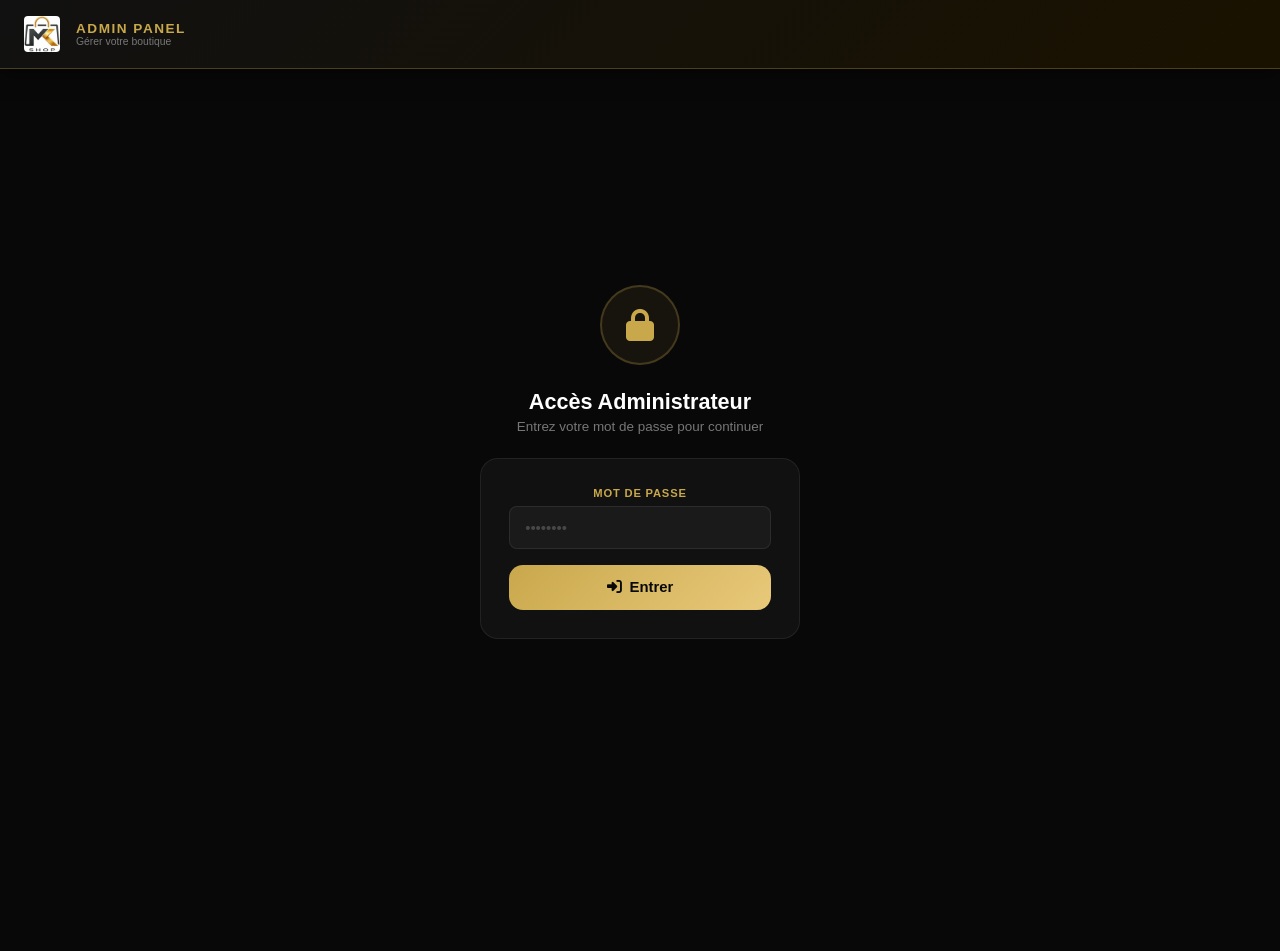
<file: admin.html>
<!DOCTYPE html>
<html lang="fr">
<head>
<meta charset="UTF-8"/>
<meta name="viewport" content="width=device-width,initial-scale=1.0"/>
<meta http-equiv="Cache-Control" content="no-cache,no-store,must-revalidate"/>
<meta http-equiv="Pragma" content="no-cache"/>
<meta http-equiv="Expires" content="0"/>
<title>MK Shop – Admin</title>
<link rel="icon" type="image/jpeg" href="logo.jpeg"/>
<link rel="stylesheet" href="https://cdn.jsdelivr.net/npm/@fortawesome/fontawesome-free@6.4.0/css/all.min.css"/>
<script>
/* Kill any service worker so admin is NEVER served from cache */
if ('serviceWorker' in navigator) {
  navigator.serviceWorker.getRegistrations().then(regs => regs.forEach(r => r.unregister()));
  caches.keys().then(keys => keys.forEach(k => caches.delete(k)));
}
</script>
<style>
*,*::before,*::after{box-sizing:border-box;margin:0;padding:0}
:root{
  --gold:#c9a84c;--gl:#e8c97a;
  --dk:#080808;--dk2:#111111;--dk3:#1a1a1a;--dk4:#222222;
  --w:#ffffff;--gr:#777777;
  --red:#e53935;--rdk:#b71c1c;
  --green:#25d366;
  --r:14px;--rs:8px;
}
body{font-family:-apple-system,BlinkMacSystemFont,'Inter',sans-serif;background:var(--dk);color:var(--w);min-height:100vh;padding-bottom:6rem}

/* ── Header ── */
.hdr{background:linear-gradient(135deg,var(--dk2),#1a1200);border-bottom:1px solid rgba(201,168,76,.3);padding:1rem 1.5rem;display:flex;align-items:center;gap:1rem;position:sticky;top:0;z-index:100;box-shadow:0 2px 20px rgba(0,0,0,.6)}
.hdr img{height:36px;width:auto;object-fit:contain;border-radius:4px}
.hdr-text h1{font-size:.85rem;font-weight:800;color:var(--gold);text-transform:uppercase;letter-spacing:1.5px}
.hdr-text p{font-size:.65rem;color:var(--gr)}
.hdr-logout{margin-left:auto;background:none;border:1px solid rgba(255,255,255,.12);color:var(--gr);border-radius:var(--rs);padding:.35rem .75rem;font-size:.72rem;cursor:pointer;display:none}
.hdr-logout:hover{color:var(--w);border-color:rgba(255,255,255,.3)}

/* ── Wrap ── */
.wrap{max-width:560px;margin:0 auto;padding:1.5rem 1rem}

/* ── Login ── */
.login-screen{display:flex;flex-direction:column;align-items:center;justify-content:center;min-height:82vh;gap:1.5rem;text-align:center}
.login-icon{width:80px;height:80px;border-radius:50%;background:rgba(201,168,76,.08);border:2px solid rgba(201,168,76,.25);display:flex;align-items:center;justify-content:center;font-size:2rem;color:var(--gold)}
.login-title{font-size:1.35rem;font-weight:800}
.login-sub{font-size:.84rem;color:var(--gr);margin-top:.25rem}
.login-card{background:var(--dk2);border:1px solid rgba(255,255,255,.07);border-radius:18px;padding:1.75rem;width:100%;max-width:320px}

/* ── Form elements ── */
.field{display:flex;flex-direction:column;gap:.4rem;margin-bottom:1rem}
label{font-size:.7rem;font-weight:700;color:var(--gold);text-transform:uppercase;letter-spacing:.8px}
label .opt{color:var(--gr);font-weight:400;text-transform:none;font-size:.68rem}
input,select,textarea{width:100%;background:var(--dk3);border:1.5px solid rgba(255,255,255,.08);border-radius:var(--rs);color:var(--w);font-size:.93rem;padding:.8rem .95rem;outline:none;transition:border-color .2s;-webkit-appearance:none;appearance:none}
input:focus,select:focus,textarea:focus{border-color:var(--gold)}
input::placeholder,textarea::placeholder{color:rgba(255,255,255,.2)}
select option{background:var(--dk3)}
textarea{resize:vertical;min-height:80px;line-height:1.55}

/* ── Buttons ── */
.btn{width:100%;padding:.88rem;border-radius:var(--r);font-size:.93rem;font-weight:700;border:none;cursor:pointer;display:flex;align-items:center;justify-content:center;gap:.5rem;transition:all .2s}
.btn:active{transform:scale(.98)}
.btn:disabled{opacity:.4;cursor:not-allowed}
.btn-gold{background:linear-gradient(135deg,var(--gold),var(--gl));color:var(--dk)}
.btn-gold:hover:not(:disabled){opacity:.88}
.btn-dark{background:var(--dk3);color:var(--w);border:1.5px solid rgba(255,255,255,.1)}
.btn-dark:hover:not(:disabled){background:var(--dk4)}
.btn-red{background:linear-gradient(135deg,var(--red),var(--rdk));color:#fff}
.btn-sm{padding:.4rem .8rem;font-size:.74rem;border-radius:var(--rs);width:auto}

/* ── Status / alerts ── */
.status{border-radius:var(--r);padding:.85rem 1rem;font-size:.86rem;font-weight:600;text-align:center;display:none;margin-bottom:1rem}
.status.error{background:rgba(229,57,53,.1);border:1.5px solid rgba(229,57,53,.3);color:#ff7070}
.status.success{background:rgba(37,211,102,.08);border:1.5px solid rgba(37,211,102,.25);color:#69f0ae}
.status.loading{background:rgba(201,168,76,.07);border:1.5px solid rgba(201,168,76,.22);color:var(--gl)}

/* ── Spinner ── */
.spin{display:inline-block;width:15px;height:15px;border:2.5px solid rgba(201,168,76,.3);border-top-color:var(--gold);border-radius:50%;animation:sp .7s linear infinite;flex-shrink:0}
@keyframes sp{to{transform:rotate(360deg)}}

/* ── Progress bar ── */
.prog-wrap{background:rgba(255,255,255,.06);border-radius:50px;height:4px;overflow:hidden;margin-bottom:1rem;display:none}
.prog-bar{height:100%;background:linear-gradient(90deg,#9a7b2f,var(--gold),var(--gl));border-radius:50px;width:0%;transition:width .35s}

/* ── Divider / label ── */
hr.div{border:none;border-top:1px solid rgba(255,255,255,.06);margin:1.4rem 0}
.sec-lbl{font-size:.64rem;font-weight:700;color:var(--gr);text-transform:uppercase;letter-spacing:1.8px;margin-bottom:.9rem}

/* ── Notice box ── */
.notice{background:rgba(201,168,76,.06);border:1px solid rgba(201,168,76,.18);border-radius:var(--r);padding:.9rem 1rem;font-size:.78rem;color:rgba(255,255,255,.55);line-height:1.65;margin-bottom:1.3rem}
.notice strong{color:var(--gold)}

/* ── Edit banner ── */
.edit-banner{background:rgba(201,168,76,.08);border:1.5px solid rgba(201,168,76,.35);border-radius:var(--r);padding:.75rem 1rem;display:none;align-items:center;gap:.7rem;margin-bottom:1rem;font-size:.83rem;color:var(--gl);font-weight:600}
.edit-banner button{margin-left:auto;background:none;border:1px solid rgba(201,168,76,.3);color:var(--gold);border-radius:var(--rs);padding:.28rem .65rem;font-size:.72rem;cursor:pointer}

/* ── Drop zone uploader ── */
.drop-zone{border:2px dashed rgba(201,168,76,.35);border-radius:var(--r);background:var(--dk3);padding:1.8rem 1rem;display:flex;flex-direction:column;align-items:center;justify-content:center;gap:.6rem;cursor:pointer;transition:border-color .2s,background .2s;text-align:center;position:relative}
.drop-zone:hover,.drop-zone.drag-over{border-color:var(--gold);background:rgba(201,168,76,.06)}
.drop-zone.drag-over{border-style:solid}
.drop-zone-icon{font-size:2rem;color:rgba(201,168,76,.45)}
.drop-zone-title{font-size:.88rem;font-weight:700;color:var(--w)}
.drop-zone-sub{font-size:.72rem;color:var(--gr);line-height:1.5}
.drop-zone-sub span{color:var(--gold);font-weight:600}
/* Thumbnail strip */
.thumb-strip{display:flex;gap:.5rem;flex-wrap:wrap;margin-top:.75rem}
.thumb-item{position:relative;width:72px;height:72px;border-radius:var(--rs);overflow:hidden;border:2px solid rgba(201,168,76,.4);flex-shrink:0}
.thumb-item img,.thumb-item video{width:100%;height:100%;object-fit:cover;display:block}
.thumb-item .thumb-badge{position:absolute;top:2px;left:3px;background:var(--gold);color:var(--dk);font-size:.5rem;font-weight:800;padding:1px 4px;border-radius:3px;line-height:1.4;text-transform:uppercase}
.thumb-item .thumb-remove{position:absolute;top:2px;right:2px;width:16px;height:16px;border-radius:50%;background:rgba(229,57,53,.9);border:none;color:#fff;font-size:.55rem;cursor:pointer;display:flex;align-items:center;justify-content:center;z-index:2}
.thumb-item .thumb-play{position:absolute;inset:0;display:flex;align-items:center;justify-content:center;pointer-events:none}
.thumb-item .thumb-play i{font-size:.7rem;color:#fff;background:rgba(0,0,0,.55);width:22px;height:22px;border-radius:50%;display:flex;align-items:center;justify-content:center}

/* ── Tabs ── */
.tabs{display:flex;gap:.4rem;margin-bottom:1.5rem;background:var(--dk2);border-radius:var(--r);padding:.35rem;overflow-x:auto;-webkit-overflow-scrolling:touch;scrollbar-width:none}
.tabs::-webkit-scrollbar{display:none}
.tab-btn{flex:1;min-width:max-content;padding:.62rem .7rem;border:none;border-radius:var(--rs);background:none;color:var(--gr);font-size:.78rem;font-weight:600;cursor:pointer;transition:all .2s;white-space:nowrap}
.tab-btn.active{background:var(--dk3);color:var(--w);box-shadow:0 2px 8px rgba(0,0,0,.4)}
.tab-btn.tab-premium{color:#a07830}
.tab-btn.tab-premium.active{color:var(--gold)}

/* ── Premium lock screen ── */
.premium-lock{display:flex;flex-direction:column;align-items:center;text-align:center;padding:2rem 1rem;gap:1.2rem}
.premium-lock-icon{width:88px;height:88px;border-radius:50%;background:linear-gradient(135deg,rgba(201,168,76,.12),rgba(201,168,76,.04));border:2px solid rgba(201,168,76,.3);display:flex;align-items:center;justify-content:center;font-size:2.2rem;color:var(--gold);position:relative}
.premium-lock-icon .crown{position:absolute;top:-10px;right:-6px;font-size:.9rem;color:var(--gold)}
.premium-lock h2{font-size:1.2rem;font-weight:800}
.premium-lock p{font-size:.83rem;color:var(--gr);line-height:1.65;max-width:300px}
.premium-lock-card{background:var(--dk2);border:1px solid rgba(255,255,255,.07);border-radius:18px;padding:1.5rem;width:100%;max-width:340px}
.btn-whatsapp{background:linear-gradient(135deg,#25d366,#128c7e);color:#fff}
.btn-whatsapp:hover:not(:disabled){opacity:.88}

/* ── Settings panel ── */
.settings-section{background:var(--dk2);border:1px solid rgba(255,255,255,.06);border-radius:var(--r);padding:1.2rem;margin-bottom:1rem}
.settings-section-title{font-size:.72rem;font-weight:800;color:var(--gold);text-transform:uppercase;letter-spacing:1.5px;margin-bottom:1rem;display:flex;align-items:center;gap:.5rem}
.settings-section-title i{font-size:.85rem}
.toggle-row{display:flex;align-items:center;justify-content:space-between;padding:.6rem 0;border-bottom:1px solid rgba(255,255,255,.05)}
.toggle-row:last-child{border-bottom:none}
.toggle-label{font-size:.85rem;color:rgba(255,255,255,.8)}
.toggle-sub{font-size:.7rem;color:var(--gr);margin-top:.15rem}
/* Toggle switch */
.toggle-switch{position:relative;width:44px;height:24px;flex-shrink:0}
.toggle-switch input{opacity:0;width:0;height:0;position:absolute}
.toggle-slider{position:absolute;inset:0;background:rgba(255,255,255,.1);border-radius:50px;cursor:pointer;transition:.3s}
.toggle-slider:before{content:'';position:absolute;width:18px;height:18px;left:3px;top:3px;background:#fff;border-radius:50%;transition:.3s}
.toggle-switch input:checked + .toggle-slider{background:var(--gold)}
.toggle-switch input:checked + .toggle-slider:before{transform:translateX(20px)}
/* Discount grid */
.discount-grid{display:grid;grid-template-columns:1fr 1fr;gap:.6rem}
.discount-item label{font-size:.68rem;color:var(--gr);text-transform:none;letter-spacing:0;font-weight:500}
.discount-item input{padding:.6rem .75rem;font-size:.88rem}
/* Access badge */
.access-badge{display:inline-flex;align-items:center;gap:.4rem;background:rgba(201,168,76,.1);border:1px solid rgba(201,168,76,.3);border-radius:50px;padding:.3rem .8rem;font-size:.72rem;color:var(--gold);font-weight:700;margin-bottom:1rem}
.access-badge.lifetime{background:rgba(37,211,102,.08);border-color:rgba(37,211,102,.3);color:#69f0ae}

/* ── Product list ── */
.prod-hdr{display:flex;align-items:center;justify-content:space-between;margin-bottom:1rem}
.prod-hdr h2{font-size:.95rem;font-weight:700}
.prod-count{font-size:.7rem;color:var(--gr);background:var(--dk3);padding:.2rem .6rem;border-radius:50px;border:1px solid rgba(255,255,255,.07)}
.prod-list{display:flex;flex-direction:column;gap:.7rem}
.prod-card{background:var(--dk2);border:1px solid rgba(255,255,255,.06);border-radius:var(--r);overflow:hidden;display:flex;transition:border-color .2s}
.prod-card:hover{border-color:rgba(201,168,76,.22)}
.prod-img{width:86px;min-width:86px;height:106px;background:var(--dk3);display:flex;align-items:center;justify-content:center;color:var(--gr);font-size:1.3rem;flex-shrink:0;overflow:hidden}
.prod-img img{width:100%;height:100%;object-fit:cover}
.prod-info{flex:1;padding:.8rem .9rem;display:flex;flex-direction:column;gap:.2rem;min-width:0}
.prod-name{font-size:.86rem;font-weight:700;white-space:nowrap;overflow:hidden;text-overflow:ellipsis}
.prod-cat{font-size:.64rem;color:var(--gold);text-transform:uppercase;letter-spacing:.5px}
.prod-price{font-size:.83rem;font-weight:700;color:var(--gl)}
.prod-actions{display:flex;gap:.4rem;margin-top:auto;padding-top:.45rem}
.prod-empty{text-align:center;padding:2.5rem 1rem;color:var(--gr);font-size:.85rem;border:1px dashed rgba(255,255,255,.07);border-radius:var(--r)}
.prod-loading{text-align:center;padding:2.5rem;color:var(--gr);font-size:.84rem;display:flex;align-items:center;justify-content:center;gap:.6rem}

/* ── AI Enhancement Preview ── */
.ai-preview-wrap{margin-top:.9rem;margin-bottom:.5rem;display:none}
.ai-preview-label{font-size:.64rem;font-weight:700;color:var(--gold);text-transform:uppercase;letter-spacing:1.8px;margin-bottom:.6rem;display:flex;align-items:center;gap:.4rem}
.ai-preview-label i{font-size:.8rem}
.ai-preview-grid{display:grid;grid-template-columns:1fr 1fr;gap:.6rem}
.ai-preview-card{border-radius:var(--rs);overflow:hidden;background:var(--dk3);border:1px solid rgba(255,255,255,.07);position:relative}
.ai-preview-card img{width:100%;aspect-ratio:1;object-fit:cover;display:block}
.ai-preview-card .ai-card-lbl{position:absolute;bottom:0;left:0;right:0;padding:.3rem .5rem;font-size:.6rem;font-weight:700;text-align:center;letter-spacing:.8px;text-transform:uppercase}
.ai-preview-card.original .ai-card-lbl{background:rgba(0,0,0,.65);color:rgba(255,255,255,.7)}
.ai-preview-card.enhanced .ai-card-lbl{background:linear-gradient(90deg,rgba(201,168,76,.85),rgba(232,201,122,.85));color:var(--dk)}
.ai-preview-card.enhanced{border-color:rgba(201,168,76,.4)}
.ai-preview-loading{display:flex;align-items:center;justify-content:center;gap:.5rem;aspect-ratio:1;font-size:.72rem;color:var(--gr)}
.ai-badge{display:inline-flex;align-items:center;gap:.3rem;background:linear-gradient(135deg,rgba(201,168,76,.15),rgba(201,168,76,.05));border:1px solid rgba(201,168,76,.3);border-radius:50px;padding:.2rem .6rem;font-size:.6rem;font-weight:700;color:var(--gold);margin-left:auto}
/* AI prompt card */
.ai-prompt-card{background:linear-gradient(135deg,rgba(201,168,76,.08),rgba(201,168,76,.03));border:1.5px solid rgba(201,168,76,.35);border-radius:var(--r);padding:1.1rem 1rem;margin-top:1rem;display:none}
.ai-prompt-title{font-size:.88rem;font-weight:800;color:var(--gold);margin-bottom:.3rem;display:flex;align-items:center;gap:.5rem}
.ai-prompt-sub{font-size:.75rem;color:rgba(255,255,255,.55);margin-bottom:.9rem;line-height:1.55}
.ai-prompt-btns{display:flex;gap:.6rem}
.ai-prompt-btns .btn{flex:1;padding:.7rem}
.overlay{position:fixed;inset:0;background:rgba(0,0,0,.88);z-index:9999;display:none;align-items:center;justify-content:center;padding:1.5rem;backdrop-filter:blur(4px)}
.overlay.open{display:flex}
.confirm-box{background:var(--dk2);border:1.5px solid rgba(229,57,53,.3);border-radius:18px;padding:2rem 1.5rem;max-width:300px;width:100%;text-align:center}
.confirm-box i{font-size:2.4rem;color:var(--red);margin-bottom:.8rem;display:block}
.confirm-box h3{font-size:1rem;font-weight:700;margin-bottom:.35rem}
.confirm-box p{font-size:.81rem;color:var(--gr);margin-bottom:1.3rem;line-height:1.55}
.confirm-actions{display:flex;gap:.6rem}
.confirm-actions .btn{flex:1;padding:.75rem}
</style>
</head>
<body>

<!-- Header -->
<div class="hdr">
  <img src="logo.jpeg" alt="MK Shop" onerror="this.style.display='none'"/>
  <div class="hdr-text"><h1>Admin Panel</h1><p>Gérer votre boutique</p></div>
  <button class="hdr-logout" id="logoutBtn" onclick="logout()"><i class="fas fa-sign-out-alt"></i> Déconnexion</button>
</div>

<!-- Delete confirm overlay -->
<div class="overlay" id="confirmOverlay">
  <div class="confirm-box">
    <i class="fas fa-trash-alt"></i>
    <h3>Supprimer ce produit?</h3>
    <p>Cette action est irréversible et supprimera le produit de la boutique.</p>
    <div class="confirm-actions">
      <button class="btn btn-dark" onclick="closeConfirm()">Annuler</button>
      <button class="btn btn-red" id="confirmYes">Supprimer</button>
    </div>
  </div>
</div>

<div class="wrap">

  <!-- ── LOGIN SCREEN ── -->
  <div class="login-screen" id="loginScreen">
    <div class="login-icon"><i class="fas fa-lock"></i></div>
    <div>
      <div class="login-title">Accès Administrateur</div>
      <div class="login-sub">Entrez votre mot de passe pour continuer</div>
    </div>
    <div class="login-card">
      <div class="field">
        <label for="pwInput">Mot de passe</label>
        <input type="password" id="pwInput" placeholder="••••••••" autocomplete="current-password"/>
      </div>
      <div id="loginErr" class="status error"></div>
      <button class="btn btn-gold" onclick="checkPw()">
        <i class="fas fa-sign-in-alt"></i> Entrer
      </button>
    </div>
  </div>

  <!-- ── MAIN DASHBOARD ── -->
  <div id="dashboard" style="display:none">

    <!-- Tabs -->
    <div class="tabs">
      <button class="tab-btn active" id="tabAdd" onclick="switchTab('add')">
        <i class="fas fa-plus-circle"></i> Ajouter / Modifier
      </button>
      <button class="tab-btn" id="tabList" onclick="switchTab('list')">
        <i class="fas fa-box-open"></i> Mes Produits
      </button>
      <button class="tab-btn tab-premium" id="tabSettings" onclick="switchTab('settings')">
        <i class="fas fa-crown"></i> Paramètres du Site
      </button>
    </div>

    <!-- ── TAB: ADD / EDIT FORM ── -->
    <div id="panelAdd">

      <div class="edit-banner" id="editBanner">
        <i class="fas fa-pen"></i>
        <span>Mode modification activé</span>
        <button onclick="cancelEdit()">Annuler</button>
      </div>

      <div id="formStatus" class="status"></div>
      <div class="prog-wrap" id="progWrap"><div class="prog-bar" id="progBar"></div></div>

      <!-- Photos (up to 4) -->
      <p class="sec-lbl">Photos & Vidéos du produit <span style="color:var(--gr);font-weight:400;text-transform:none;font-size:.68rem">– jusqu'à 4 médias</span></p>

      <!-- Hidden file inputs -->
      <input type="file" id="photoInputFile" accept="image/*,video/mp4,video/quicktime,video/webm" multiple style="display:none" onchange="onDropZoneFiles(event.target.files)"/>
      <input type="file" id="cameraInputFile" accept="image/*,video/mp4,video/quicktime,video/webm" capture="environment" style="display:none" onchange="onDropZoneFiles(event.target.files)"/>

      <!-- Drop zone -->
      <div class="drop-zone" id="dropZone" onclick="document.getElementById('photoInputFile').click()">
        <i class="fas fa-cloud-upload-alt drop-zone-icon"></i>
        <div class="drop-zone-title">Glissez vos photos ici</div>
        <div class="drop-zone-sub">ou <span>cliquez pour parcourir</span> · jusqu'à 4 fichiers<br/>Images &amp; vidéos acceptées</div>
      </div>

      <!-- Thumbnail strip (filled dynamically) -->
      <div class="thumb-strip" id="thumbStrip"></div>

      <!-- Camera button for mobile -->
      <button type="button" class="btn btn-dark" style="margin-top:.6rem;padding:.6rem" onclick="document.getElementById('cameraInputFile').click()">
        <i class="fas fa-camera"></i> Prendre une photo
      </button>
      <small style="color:var(--gr);font-size:.7rem;margin-top:.4rem;display:block">Max 4 médias. Cliquez sur ✕ pour retirer. Compressés automatiquement.</small>

      <!-- AI Enhancement Prompt (shown after successful save) -->
      <div class="ai-prompt-card" id="aiPromptCard">
        <div class="ai-prompt-title"><i class="fas fa-magic"></i> Amélioration IA disponible</div>
        <div class="ai-prompt-sub">Voulez-vous améliorer automatiquement les photos de ce produit? L'IA va augmenter le contraste, affiner les détails et optimiser la qualité pour la boutique.</div>
        <div class="ai-prompt-btns">
          <button class="btn btn-gold" onclick="acceptAIEnhancement()">
            <i class="fas fa-wand-magic-sparkles"></i> Oui, Améliorer
          </button>
          <button class="btn btn-dark" onclick="declineAIEnhancement()">
            <i class="fas fa-times"></i> Non, Garder
          </button>
        </div>
      </div>

      <!-- AI Before/After Preview (shown after admin accepts) -->
      <div class="ai-preview-wrap" id="aiPreviewWrap">
        <div class="ai-preview-label">
          <i class="fas fa-magic"></i> Amélioration IA – Résultat
          <span class="ai-badge"><i class="fas fa-check"></i> Appliquée</span>
        </div>
        <div class="ai-preview-grid" id="aiPreviewGrid"></div>
      </div>

      <hr class="div"/>
      <p class="sec-lbl">Détails du produit</p>

      <div class="field">
        <label for="fName">Nom du produit</label>
        <input type="text" id="fName" placeholder="Ex: Robe Maxi Africaine"/>
      </div>
      <div class="field">
        <label for="fPrice">Prix (XAF)</label>
        <input type="number" id="fPrice" placeholder="Ex: 25000" min="0"/>
      </div>
      <div class="field">
        <label for="fOld">Ancien prix <span class="opt">– optionnel</span></label>
        <input type="number" id="fOld" placeholder="Ex: 35000" min="0"/>
      </div>
      <div class="field">
        <label for="fCat">Catégorie</label>
        <select id="fCat">
          <option value="Femme">Femme</option>
          <option value="Homme">Homme</option>
          <option value="Enfants">Enfants</option>
          <option value="Chaussures">Chaussures</option>
          <option value="Sacs">Sacs à Main</option>
          <option value="Perruques">Perruques</option>
        </select>
      </div>
      <div class="field">
        <label for="fBadge">Badge <span class="opt">– optionnel</span></label>
        <select id="fBadge">
          <option value="">Aucun</option>
          <option value="new">Nouveau</option>
          <option value="hot">Populaire</option>
          <option value="sale">Promo</option>
        </select>
      </div>
      <div class="field">
        <label for="fCol">Collection <span class="opt">– optionnel</span></label>
        <input type="text" id="fCol" placeholder="Ex: Collection Été 2026"/>
      </div>
      <div class="field">
        <label for="fDesc">Description <span class="opt">– optionnel</span></label>
        <textarea id="fDesc" placeholder="Matière, taille, occasion..."></textarea>
      </div>

      <hr class="div"/>
      <button class="btn btn-gold" id="submitBtn" onclick="submitProduct()">
        <i class="fas fa-plus-circle"></i>
        <span id="submitTxt">Ajouter le Produit</span>
      </button>
      <button class="btn btn-dark" onclick="resetForm();if(!_aiResolve)clearAIPreviews();" style="margin-top:.6rem">
        <i class="fas fa-redo"></i> Réinitialiser
      </button>
    </div>

    <!-- ── TAB: PRODUCT LIST ── -->
    <div id="panelList" style="display:none">
      <div class="prod-hdr">
        <h2><i class="fas fa-box-open" style="color:var(--gold);margin-right:.4rem"></i>Mes Produits</h2>
        <span class="prod-count" id="prodCount">–</span>
      </div>
      <button class="btn btn-dark" onclick="loadProducts()" style="margin-bottom:1rem;padding:.6rem">
        <i class="fas fa-sync-alt"></i> Actualiser
      </button>
      <div id="prodList" class="prod-list">
        <div class="prod-loading"><span class="spin"></span> Chargement...</div>
      </div>
    </div>

    <!-- ── TAB: SETTINGS ── -->
    <div id="panelSettings" style="display:none">

      <!-- LOCK SCREEN -->
      <div id="settingsLock">
        <div class="premium-lock">
          <div class="premium-lock-icon">
            <i class="fas fa-lock"></i>
            <i class="fas fa-crown crown"></i>
          </div>
          <div>
            <h2>Fonctionnalité Premium</h2>
            <p>Cette fonctionnalité nécessite une activation. Contactez votre développeur pour obtenir votre code d'activation.</p>
          </div>
          <a href="https://wa.me/237682513941" target="_blank" rel="noopener" class="btn btn-whatsapp" style="max-width:300px">
            <i class="fab fa-whatsapp"></i> Contacter le Développeur
          </a>
          <div class="premium-lock-card">
            <div class="field" style="margin-bottom:.8rem">
              <label for="activationCode">Code d'activation</label>
              <input type="text" id="activationCode" placeholder="Entrez votre code d'activation" autocomplete="off"/>
            </div>
            <div id="activationStatus" class="status"></div>
            <button class="btn btn-gold" onclick="activatePremium()">
              <i class="fas fa-unlock-alt"></i> Activer
            </button>
          </div>
        </div>
      </div>

      <!-- SETTINGS PANEL (shown after unlock) -->
      <div id="settingsPanel" style="display:none">

        <div id="settingsStatus" class="status"></div>

        <!-- Access badge -->
        <div id="accessBadge" class="access-badge">
          <i class="fas fa-crown"></i> <span id="accessBadgeText">Accès Mensuel</span>
        </div>

        <!-- Hero Section -->
        <div class="settings-section">
          <div class="settings-section-title"><i class="fas fa-image"></i> Section Hero</div>
          <div class="field">
            <label for="sHeroTitle">Titre principal</label>
            <input type="text" id="sHeroTitle" placeholder="Ex: Femme Élégante"/>
          </div>
          <div class="field">
            <label for="sHeroSubtitle">Sous-titre</label>
            <textarea id="sHeroSubtitle" placeholder="Ex: Découvrez les robes qui subliment chaque femme..." style="min-height:70px"></textarea>
          </div>
          <div class="field">
            <label>Image de fond du Hero <span class="opt">– optionnel</span></label>
            <input type="file" id="sHeroBgInput" accept="image/*" style="display:none" onchange="onHeroBgPhoto(event)"/>
            <button type="button" class="btn btn-dark" style="padding:.65rem" onclick="document.getElementById('sHeroBgInput').click()">
              <i class="fas fa-upload"></i> Choisir une image
            </button>
            <small id="sHeroBgName" style="color:var(--gr);font-size:.7rem;margin-top:.3rem"></small>
          </div>
        </div>

        <!-- Flash Sale -->
        <div class="settings-section">
          <div class="settings-section-title"><i class="fas fa-fire"></i> Flash Sale</div>
          <div class="toggle-row">
            <div>
              <div class="toggle-label">Activer le Flash Sale</div>
              <div class="toggle-sub">Affiche ou masque la section promo sur le site</div>
            </div>
            <label class="toggle-switch">
              <input type="checkbox" id="sFlashActive"/>
              <span class="toggle-slider"></span>
            </label>
          </div>
          <div class="field" style="margin-top:.9rem">
            <label for="sFlashTitle">Titre du Flash Sale</label>
            <input type="text" id="sFlashTitle" placeholder="Ex: Flash Sale – Cette Semaine Seulement!"/>
          </div>
          <div class="discount-grid">
            <div class="discount-item field">
              <label for="sDiscPerruques">Perruques (%)</label>
              <input type="number" id="sDiscPerruques" placeholder="40" min="0" max="100"/>
            </div>
            <div class="discount-item field">
              <label for="sDiscSacs">Sacs (%)</label>
              <input type="number" id="sDiscSacs" placeholder="30" min="0" max="100"/>
            </div>
            <div class="discount-item field">
              <label for="sDiscChaussures">Chaussures (%)</label>
              <input type="number" id="sDiscChaussures" placeholder="25" min="0" max="100"/>
            </div>
            <div class="discount-item field">
              <label for="sDiscRobes">Robes (%)</label>
              <input type="number" id="sDiscRobes" placeholder="35" min="0" max="100"/>
            </div>
          </div>
        </div>

        <!-- Social Media -->
        <div class="settings-section">
          <div class="settings-section-title"><i class="fas fa-share-alt"></i> Réseaux Sociaux</div>
          <div class="field">
            <label for="sInstagram">Instagram URL</label>
            <input type="url" id="sInstagram" placeholder="https://instagram.com/mkshop"/>
          </div>
          <div class="field">
            <label for="sFacebook">Facebook URL</label>
            <input type="url" id="sFacebook" placeholder="https://facebook.com/mkshop"/>
          </div>
          <div class="field">
            <label for="sTiktok">TikTok URL</label>
            <input type="url" id="sTiktok" placeholder="https://tiktok.com/@mkshop"/>
          </div>
        </div>

        <!-- Business Info -->
        <div class="settings-section">
          <div class="settings-section-title"><i class="fas fa-store"></i> Informations Boutique</div>
          <div class="field">
            <label for="sWhatsapp">Numéro WhatsApp</label>
            <input type="text" id="sWhatsapp" placeholder="Ex: 237682513941"/>
          </div>
          <div class="field">
            <label for="sHours">Horaires d'ouverture</label>
            <input type="text" id="sHours" placeholder="Ex: Lun–Sam 08h–20h"/>
          </div>
          <div class="field">
            <label for="sAddress">Adresse</label>
            <input type="text" id="sAddress" placeholder="Ex: Douala, Cameroun"/>
          </div>
        </div>

        <button class="btn btn-gold" onclick="saveAndPreview()">
          <i class="fas fa-save"></i> Enregistrer les Paramètres
        </button>
        <button class="btn btn-dark" onclick="previewSite()" style="margin-top:.6rem;background:rgba(201,168,76,.08);border-color:rgba(201,168,76,.25);color:var(--gold)">
          <i class="fas fa-eye"></i> Prévisualiser le Site
        </button>
        <button class="btn btn-dark" onclick="resetSettingsAccess()" style="margin-top:.6rem;font-size:.78rem;padding:.6rem">
          <i class="fas fa-sign-out-alt"></i> Révoquer l'accès Premium
        </button>
      </div>

    </div><!-- /panelSettings -->

  </div><!-- /dashboard -->
</div><!-- /wrap -->

<script>
// ── Config ──────────────────────────────────────────────
var PASSWORD   = 'Manu237#';
var CDN_URL    = 'https://api.cloudinary.com/v1_1/drntx3vgo/image/upload';
var CDN_PRESET = 'mk_shop_uploads';
var APPS_SCRIPT_URL = 'https://script.google.com/macros/s/AKfycbxI1WfUQzuXp0vLIknrzXeEvceFg4h0_RdQM2tWIhMbovaZH_gb0jm7rZSrp9EFH5U7/exec';

// ── State ────────────────────────────────────────────────
var photoSlots      = [null, null, null, null]; // blobs/files for new uploads
var slotIsVideo     = [false, false, false, false]; // track which slots are videos
var existingImgs    = ['', '', '', ''];          // URLs from sheet (edit mode)
var activeSlot      = 0;
var editRowIndex    = null;
var editExistingImg = '';

// ── Boot ─────────────────────────────────────────────────
document.getElementById('pwInput').addEventListener('keydown', function(e) {
  if (e.key === 'Enter') checkPw();
});

function checkPw() {
  var val = document.getElementById('pwInput').value;
  if (val === PASSWORD) {
    document.getElementById('loginScreen').style.display = 'none';
    document.getElementById('dashboard').style.display  = 'block';
    document.getElementById('logoutBtn').style.display  = 'block';
    loadProducts();
  } else {
    var err = document.getElementById('loginErr');
    err.textContent = 'Mot de passe incorrect.';
    err.style.display = 'block';
    document.getElementById('pwInput').value = '';
    document.getElementById('pwInput').focus();
  }
}

function logout() {
  document.getElementById('dashboard').style.display  = 'none';
  document.getElementById('loginScreen').style.display = 'flex';
  document.getElementById('logoutBtn').style.display  = 'none';
  document.getElementById('pwInput').value = '';
  resetForm();
}

// ── Call Apps Script ─────────────────────────────────────
async function callScript(params) {
  var qs  = new URLSearchParams(params).toString();
  var res = await fetch(APPS_SCRIPT_URL + '?' + qs);
  if (!res.ok) throw new Error('NETWORK');
  var text = await res.text();
  var data;
  try { data = JSON.parse(text); } catch(x) { data = { status: text }; }
  if (data.status === 'error') throw new Error('SHEET: ' + (data.message || ''));
  return data;
}
function switchTab(tab) {
  var panels = { add: 'panelAdd', list: 'panelList', settings: 'panelSettings' };
  var tabBtns = { add: 'tabAdd', list: 'tabList', settings: 'tabSettings' };

  Object.keys(panels).forEach(function(key) {
    document.getElementById(panels[key]).style.display = (key === tab) ? 'block' : 'none';
    document.getElementById(tabBtns[key]).classList.toggle('active', key === tab);
  });

  if (tab === 'list') loadProducts();
  if (tab === 'settings') openSettingsTab();
}

// ── Drop zone: drag & drop + click ───────────────────────
(function() {
  var zone = document.getElementById('dropZone');
  if (!zone) return;

  zone.addEventListener('dragover', function(e) {
    e.preventDefault();
    zone.classList.add('drag-over');
  });
  zone.addEventListener('dragleave', function() {
    zone.classList.remove('drag-over');
  });
  zone.addEventListener('drop', function(e) {
    e.preventDefault();
    zone.classList.remove('drag-over');
    onDropZoneFiles(e.dataTransfer.files);
  });
})();

// ── Handle files from drop or file picker ─────────────────
function onDropZoneFiles(fileList) {
  var files = Array.from(fileList);
  var remaining = 4 - photoSlots.filter(function(b) { return b; }).length;
  if (remaining <= 0) { showStatus('formStatus', 'error', 'Maximum 4 médias atteint.'); return; }
  files = files.slice(0, remaining);

  files.forEach(function(file) {
    var slot = photoSlots.findIndex(function(b) { return !b; });
    if (slot === -1) return;
    processFileIntoSlot(file, slot);
  });

  // Reset input so same file can be re-selected
  document.getElementById('photoInputFile').value = '';
  document.getElementById('cameraInputFile').value = '';
}

function processFileIntoSlot(file, slot) {
  var isVideo = file.type.startsWith('video/');
  if (isVideo) {
    photoSlots[slot] = file;
    slotIsVideo[slot] = true;
    renderThumb(slot, URL.createObjectURL(file), true);
  } else {
    slotIsVideo[slot] = false;
    var reader = new FileReader();
    reader.onload = function(ev) {
      var img = new Image();
      img.onload = function() {
        var MAX = 900, w = img.width, h = img.height;
        if (w > MAX) { h = Math.round(h * MAX / w); w = MAX; }
        var canvas = document.createElement('canvas');
        canvas.width = w; canvas.height = h;
        canvas.getContext('2d').drawImage(img, 0, 0, w, h);
        canvas.toBlob(function(blob) {
          photoSlots[slot] = blob;
          renderThumb(slot, URL.createObjectURL(blob), false);
        }, 'image/jpeg', 0.78);
      };
      img.src = ev.target.result;
    };
    reader.readAsDataURL(file);
  }
}

// ── Render thumbnail strip ────────────────────────────────
function renderThumb(index, previewUrl, isVideo) {
  var strip = document.getElementById('thumbStrip');
  // Remove existing thumb for this slot
  var existing = strip.querySelector('[data-slot="' + index + '"]');
  if (existing) existing.remove();

  var item = document.createElement('div');
  item.className = 'thumb-item';
  item.setAttribute('data-slot', index);

  var badge = index === 0 ? '<span class="thumb-badge">Principal</span>' : '';
  var playIcon = isVideo
    ? '<div class="thumb-play"><i class="fas fa-play"></i></div>' : '';
  var media = isVideo
    ? '<video src="' + previewUrl + '" muted playsinline style="width:100%;height:100%;object-fit:cover;display:block"></video>'
    : '<img src="' + previewUrl + '" alt="Photo ' + (index + 1) + '"/>';

  item.innerHTML = media + badge + playIcon +
    '<button class="thumb-remove" onclick="removeThumb(event,' + index + ')" title="Retirer">✕</button>';
  strip.appendChild(item);
}

function removeThumb(e, index) {
  e.stopPropagation();
  photoSlots[index] = null;
  slotIsVideo[index] = false;
  existingImgs[index] = '';
  var item = document.querySelector('#thumbStrip [data-slot="' + index + '"]');
  if (item) item.remove();
}

// ── Kept for edit mode: restore existing images as thumbs ─
function renderSlot(index, previewUrl, isVideo) {
  renderThumb(index, previewUrl, isVideo);
}

// ── Legacy stubs (kept so nothing else breaks) ────────────
function pickSlot(index) { activeSlot = index; document.getElementById('photoInputFile').click(); }
function triggerCamera() { document.getElementById('cameraInputFile').click(); }
function triggerGallery() { document.getElementById('photoInputFile').click(); }
function onPhotoFile(e) { onDropZoneFiles(e.target.files); }

// ── AI Enhancement: insert Cloudinary transforms into image URL ──
function applyAIEnhancement(url) {
  if (!url || !url.includes('cloudinary.com') || !url.includes('/image/upload/')) return url;
  if (url.includes('e_auto_contrast')) return url;
  // Stronger transforms for visible product-shot improvement:
  // - e_improve: auto tone/color correction (more aggressive than e_auto_contrast)
  // - e_sharpen:100: strong sharpening
  // - e_vibrance:40: boosts color saturation for product pop
  // - e_auto_brightness: corrects exposure
  // - q_auto:best: highest quality
  // - f_auto: WebP for modern browsers
  // - w_800,c_limit: cap width
  var transforms = 'e_improve/e_sharpen:100/e_vibrance:40/q_auto:best/f_auto/w_800,c_limit';
  return url.replace('/image/upload/', '/image/upload/' + transforms + '/');
}

// ── State ─────────────────────────────────────────────────
var _aiOriginalUrls  = [];
var _aiOriginalBlobs = [];
var _aiResolve       = null;

// ── Wait for admin decision — returns Promise<urls[]> ─────
function waitForAIDecision(originalUrls, blobUrls) {
  return new Promise(function(resolve) {
    _aiResolve       = resolve;
    _aiOriginalUrls  = originalUrls.slice();
    _aiOriginalBlobs = blobUrls.slice();

    var wrap = document.getElementById('aiPreviewWrap');
    var grid = document.getElementById('aiPreviewGrid');
    grid.innerHTML = '';

    // Count how many images (non-video) we have
    var imageCount = originalUrls.filter(function(url, i) {
      return url && blobUrls[i] && !(/\.(mp4|webm|mov|ogg)/i.test(url) || url.includes('/video/'));
    }).length;

    // Show only the FIRST image as the before/after preview
    // with a note if there are more — keeps the UI compact
    var firstIdx = -1;
    for (var i = 0; i < originalUrls.length; i++) {
      if (originalUrls[i] && blobUrls[i]) { firstIdx = i; break; }
    }

    if (firstIdx === -1) { resolve(originalUrls.slice()); _aiResolve = null; return; }

    var enhSrc = applyAIEnhancement(originalUrls[firstIdx]);
    var loadId = 'aiLoad0';
    var pair   = document.createElement('div');
    pair.style.cssText = 'grid-column:1/-1;display:grid;grid-template-columns:1fr 1fr;gap:.6rem;margin-bottom:.5rem';
    pair.innerHTML =
      '<div>' +
        '<div style="font-size:.58rem;color:var(--gr);text-align:center;margin-bottom:.3rem;text-transform:uppercase;letter-spacing:.8px">Original</div>' +
        '<div class="ai-preview-card original">' +
          '<img src="' + blobUrls[firstIdx] + '" alt="Original" style="width:100%;aspect-ratio:1;object-fit:cover;display:block"/>' +
          '<div class="ai-card-lbl">Original</div>' +
        '</div>' +
      '</div>' +
      '<div>' +
        '<div style="font-size:.58rem;color:var(--gold);text-align:center;margin-bottom:.3rem;text-transform:uppercase;letter-spacing:.8px;font-weight:700">✨ Améliorée</div>' +
        '<div class="ai-preview-card enhanced">' +
          '<div class="ai-preview-loading" id="' + loadId + '"><span class="spin"></span> Aperçu...</div>' +
          '<img src="' + enhSrc + '" alt="Améliorée" style="width:100%;aspect-ratio:1;object-fit:cover;display:none"' +
            ' onload="this.style.display=\'block\';document.getElementById(\'' + loadId + '\').style.display=\'none\'"' +
            ' onerror="document.getElementById(\'' + loadId + '\').innerHTML=\'<span style=\\\"color:#ff7070;font-size:.68rem;padding:.4rem;text-align:center;display:block\\\">Aperçu non disponible</span>\'"' +
          '/>' +
          '<div class="ai-card-lbl">Améliorée</div>' +
        '</div>' +
      '</div>';
    grid.appendChild(pair);

    // If more than 1 image, show a note
    if (imageCount > 1) {
      var note = document.createElement('p');
      note.style.cssText = 'font-size:.7rem;color:var(--gr);text-align:center;margin-top:.2rem;grid-column:1/-1';
      note.innerHTML = '<i class="fas fa-info-circle" style="color:var(--gold)"></i> L\'amélioration s\'appliquera aux ' + imageCount + ' photos si vous acceptez.';
      grid.appendChild(note);
    }

    wrap.style.display = 'block';
    document.getElementById('aiPromptCard').style.display = 'block';
    setTimeout(function() {
      document.getElementById('aiPromptCard').scrollIntoView({ behavior: 'smooth', block: 'nearest' });
    }, 100);
  });
}

// ── Admin clicked "Oui, Améliorer" ────────────────────────
function acceptAIEnhancement() {
  document.getElementById('aiPromptCard').style.display = 'none';
  if (_aiResolve) {
    _aiResolve(_aiOriginalUrls.map(function(url) { return applyAIEnhancement(url); }));
    _aiResolve = null;
  }
}

// ── Admin clicked "Non, Garder" ───────────────────────────
function declineAIEnhancement() {
  document.getElementById('aiPromptCard').style.display = 'none';
  document.getElementById('aiPreviewWrap').style.display = 'none';
  if (_aiResolve) {
    _aiResolve(_aiOriginalUrls.slice());
    _aiResolve = null;
  }
}

// ── Clear AI previews ─────────────────────────────────────
function clearAIPreviews() {
  document.getElementById('aiPreviewWrap').style.display = 'none';
  document.getElementById('aiPreviewGrid').innerHTML = '';
  document.getElementById('aiPromptCard').style.display = 'none';
  // Do NOT resolve _aiResolve here — only the two buttons should do that
  _aiOriginalUrls  = [];
  _aiOriginalBlobs = [];
}


// ── Upload one file to Cloudinary (image or video) ───────
async function uploadOnePhoto(file, filename) {
  var isVideo = file.type ? file.type.startsWith('video/') : false;
  var uploadUrl = isVideo
    ? CDN_URL.replace('/image/upload', '/video/upload')
    : CDN_URL;
  var fd = new FormData();
  fd.append('file', file, filename);
  fd.append('upload_preset', CDN_PRESET);
  fd.append('folder', 'mkshop');
  if (isVideo) fd.append('resource_type', 'video');
  var res  = await fetch(uploadUrl, { method: 'POST', body: fd });
  var data = await res.json();
  if (!res.ok || !data.secure_url) throw new Error('CLOUDINARY');
  return data.secure_url;
}
async function callScript(params) {
  var qs  = new URLSearchParams(params).toString();
  var res = await fetch(APPS_SCRIPT_URL + '?' + qs);
  if (!res.ok) throw new Error('NETWORK');
  var text = await res.text();
  var data;
  try { data = JSON.parse(text); } catch(x) { data = { status: text }; }
  if (data.status === 'error') throw new Error('SHEET: ' + (data.message || ''));
  return data;
}

// ── Submit (add or update) ───────────────────────────────
async function submitProduct() {
  var name   = document.getElementById('fName').value.trim();
  var price  = document.getElementById('fPrice').value.trim();
  var isEdit = editRowIndex !== null;

  if (!name)  { showStatus('formStatus', 'error', 'Le nom du produit est requis.'); return; }
  if (!price) { showStatus('formStatus', 'error', 'Le prix est requis.'); return; }
  if (!isEdit && !photoSlots[0]) { showStatus('formStatus', 'error', 'La photo principale (Photo 1) est requise.'); return; }

  var btn = document.getElementById('submitBtn');
  btn.disabled = true;
  showProgress();

  try {
    // ── PHASE 1: Upload to Cloudinary ────────────────────
    var urls = ['', '', '', ''];
    var blobUrls = [null, null, null, null];
    var totalUploads = photoSlots.filter(function(b) { return b; }).length;
    var uploaded = 0;
    var hasNewImages = false;

    for (var j = 0; j < 4; j++) {
      if (photoSlots[j] && !slotIsVideo[j]) {
        blobUrls[j] = URL.createObjectURL(photoSlots[j]);
      }
    }

    for (var i = 0; i < 4; i++) {
      if (photoSlots[i]) {
        var isVid = slotIsVideo[i];
        var ext = isVid ? '.mp4' : '.jpg';
        var lbl = isVid ? 'vidéo' : 'photo';
        showStatus('formStatus', 'loading',
          '<span class="spin"></span> Upload ' + lbl + ' ' + (i + 1) + '/' + totalUploads + '...');
        urls[i] = await uploadOnePhoto(photoSlots[i], 'product-' + (i + 1) + ext);
        if (!isVid) hasNewImages = true;
        uploaded++;
        setProgress(20 + Math.round((uploaded / totalUploads) * 50));
      } else {
        urls[i] = existingImgs[i] || '';
      }
    }

    // ── PHASE 2: AI prompt BEFORE saving ─────────────────
    if (hasNewImages) {
      showStatus('formStatus', 'loading',
        '<span class="spin"></span> Photos prêtes. Choisissez une option ci-dessous...');
      btn.disabled = false;
      hideProgress();
      urls = await waitForAIDecision(urls, blobUrls);
      btn.disabled = true;
      showProgress();
      setProgress(70);
    }

    // ── PHASE 3: Save to Google Sheet ────────────────────
    showStatus('formStatus', 'loading',
      '<span class="spin"></span> ' + (isEdit ? 'Mise à jour en cours...' : 'Enregistrement...'));

    var row = [
      name,
      price,
      document.getElementById('fOld').value.trim(),
      document.getElementById('fCat').value,
      urls[0],
      document.getElementById('fBadge').value,
      document.getElementById('fDesc').value.trim(),
      '', '', '', '', '', '', '', '', '', '', '', '',
      document.getElementById('fCol').value.trim(),
      urls[1], urls[2], urls[3]
    ];

    if (isEdit) {
      await callScript({ action: 'updateProduct', rowIndex: editRowIndex, row: JSON.stringify(row) });
    } else {
      await callScript({ action: 'addProduct', row: JSON.stringify(row) });
    }

    setProgress(100);
    showStatus('formStatus', 'success',
      '<i class="fas fa-check-circle"></i> Produit ' + (isEdit ? 'mis à jour' : 'ajouté') + ' avec succès!');
    // Only auto-reset if no AI prompt is waiting for a decision
    setTimeout(function() {
      if (!_aiResolve) { resetForm(); clearStatus('formStatus'); }
    }, 3000);

  } catch(err) {
    var msg = 'Une erreur est survenue. Vérifiez votre connexion.';
    if (err && err.message === 'CLOUDINARY')  msg = "Échec de l'upload photo. Réessayez.";
    if (err && err.message === 'NETWORK')     msg = 'Impossible de joindre le serveur.';
    if (err && err.message && err.message.startsWith('SHEET')) msg = 'Erreur Google Sheet: ' + err.message;
    showStatus('formStatus', 'error', msg);
  } finally {
    btn.disabled = false;
    hideProgress();
  }
}

// ── Load products list ───────────────────────────────────
async function loadProducts() {
  var list  = document.getElementById('prodList');
  var count = document.getElementById('prodCount');
  list.innerHTML = '<div class="prod-loading"><span class="spin"></span> Chargement...</div>';

  try {
    var data     = await callScript({ action: 'getProducts' });
    var products = data.products || [];
    count.textContent = products.length + ' produit' + (products.length !== 1 ? 's' : '');

    if (!products.length) {
      list.innerHTML = '<div class="prod-empty"><i class="fas fa-box-open" style="font-size:2rem;margin-bottom:.5rem;display:block;color:rgba(255,255,255,.15)"></i>Aucun produit pour l\'instant.<br/>Ajoutez votre premier produit!</div>';
      return;
    }

    list.innerHTML = products.map(renderCard).join('');

  } catch(e) {
    list.innerHTML = '<div class="prod-empty" style="color:#ff7070"><i class="fas fa-exclamation-circle" style="display:block;font-size:1.5rem;margin-bottom:.5rem"></i>Impossible de charger les produits.<br/><small>' + e.message + '</small></div>';
  }
}

function renderCard(p) {
  var name  = p.name     || '—';
  var price = p.price    || '';
  var cat   = p.category || '';
  var img   = p.mediaurl || p.image || '';
  var row   = p._rowIndex;

  var imgHTML = img
    ? '<img src="' + img + '" alt="' + name + '" loading="lazy" onerror="this.parentElement.innerHTML=\'<i class=\\\"fas fa-image\\\"></i>\'">'
    : '<i class="fas fa-image"></i>';

  var priceFormatted = price ? Number(price).toLocaleString('fr-FR') + ' XAF' : '–';

  return '<div class="prod-card" id="pcard-' + row + '">' +
    '<div class="prod-img">' + imgHTML + '</div>' +
    '<div class="prod-info">' +
      '<div class="prod-name">' + name + '</div>' +
      '<div class="prod-cat">' + cat + '</div>' +
      '<div class="prod-price">' + priceFormatted + '</div>' +
      '<div class="prod-actions">' +
        '<button class="btn btn-dark btn-sm" onclick="startEdit(' + row + ')"><i class="fas fa-pen"></i> Modifier</button>' +
        '<button class="btn btn-red btn-sm" onclick="confirmDelete(' + row + ', \'' + name.replace(/'/g, "\\'") + '\')"><i class="fas fa-trash"></i> Supprimer</button>' +
      '</div>' +
    '</div>' +
  '</div>';
}

// ── Edit ─────────────────────────────────────────────────
async function startEdit(rowIndex) {
  try {
    var data = await callScript({ action: 'getProducts' });
    var p    = (data.products || []).find(function(x) { return x._rowIndex === rowIndex; });
    if (!p) { showStatus('formStatus', 'error', 'Produit introuvable.'); return; }

    editRowIndex = rowIndex;

    // Load existing image URLs into slots
    // mediaurl=E(col4), image2=U(col20), image3=V(col21), image4=W(col22)
    var imgKeys = ['mediaurl', 'image2', 'image3', 'image4'];
    existingImgs = imgKeys.map(function(k) { return p[k] || ''; });
    photoSlots   = [null, null, null, null];
    slotIsVideo  = [false, false, false, false];
    editExistingImg = existingImgs[0];

    existingImgs.forEach(function(url, i) {
      if (url) {
        var isVid = /\.(mp4|webm|mov|ogg)(\?|$)/i.test(url);
        slotIsVideo[i] = isVid;
        renderSlot(i, url, isVid);
      }
    });

    document.getElementById('fName').value  = p.name        || '';
    document.getElementById('fPrice').value = p.price       || '';
    document.getElementById('fOld').value   = p.oldprice    || '';
    document.getElementById('fCat').value   = p.category    || 'Femme';
    document.getElementById('fBadge').value = p.badge       || '';
    document.getElementById('fDesc').value  = p.description || '';
    document.getElementById('fCol').value   = p.collection  || '';

    document.getElementById('submitTxt').textContent    = 'Mettre à jour';
    document.getElementById('editBanner').style.display = 'flex';

    switchTab('add');
    window.scrollTo({ top: 0, behavior: 'smooth' });

  } catch(e) {
    showStatus('formStatus', 'error', 'Impossible de charger ce produit.');
  }
}

function cancelEdit() {
  editRowIndex    = null;
  editExistingImg = '';
  existingImgs    = ['', '', '', ''];
  slotIsVideo     = [false, false, false, false];
  document.getElementById('editBanner').style.display = 'none';
  document.getElementById('submitTxt').textContent    = 'Ajouter le Produit';
  clearAIPreviews();
  resetForm();
}

// ── Delete ───────────────────────────────────────────────
function confirmDelete(rowIndex, name) {
  document.getElementById('confirmOverlay').classList.add('open');
  document.getElementById('confirmYes').onclick = function() { doDelete(rowIndex); };
}

function closeConfirm() {
  document.getElementById('confirmOverlay').classList.remove('open');
}

async function doDelete(rowIndex) {
  closeConfirm();
  try {
    await callScript({ action: 'deleteProduct', rowIndex: rowIndex });
    var card = document.getElementById('pcard-' + rowIndex);
    if (card) card.remove();
    // Update count
    var remaining = document.querySelectorAll('.prod-card').length;
    document.getElementById('prodCount').textContent = remaining + ' produit' + (remaining !== 1 ? 's' : '');
    if (remaining === 0) loadProducts();
  } catch(e) {
    alert('Impossible de supprimer ce produit. Réessayez.');
  }
}

// ── Reset form ───────────────────────────────────────────
function resetForm() {
  ['fName','fPrice','fOld','fCol','fDesc'].forEach(function(id) {
    document.getElementById(id).value = '';
  });
  document.getElementById('fCat').value   = 'Femme';
  document.getElementById('fBadge').value = '';
  document.getElementById('photoInputFile').value  = '';
  document.getElementById('cameraInputFile').value = '';

  // Reset all 4 slots
  photoSlots   = [null, null, null, null];
  slotIsVideo  = [false, false, false, false];
  existingImgs = ['', '', '', ''];
  document.getElementById('thumbStrip').innerHTML = '';
  clearStatus('formStatus');
  // Don't clear AI previews here — clearAIPreviews() is called explicitly where needed
}

function showStatus(id, type, html) {
  var el = document.getElementById(id);
  el.className = 'status ' + type;
  el.innerHTML = html;
  el.style.display = 'block';
}

function clearStatus(id) {
  var el = document.getElementById(id);
  el.style.display = 'none';
  el.innerHTML = '';
}

function showProgress() {
  document.getElementById('progWrap').style.display = 'block';
  setProgress(10);
}

function hideProgress() {
  setTimeout(function() {
    document.getElementById('progWrap').style.display = 'none';
    setProgress(0);
  }, 900);
}

function setProgress(v) {
  document.getElementById('progBar').style.width = v + '%';
}

// ════════════════════════════════════════════════════════
//  PREMIUM SETTINGS
// ════════════════════════════════════════════════════════
var SETTINGS_KEY = 'mk_site_settings';
var ACCESS_KEY   = 'mk_settings_access';
var heroBgBlob   = null;

// ── Generate expected monthly code ───────────────────────
function getMonthlyCode() {
  var now = new Date();
  return 'MK-' + (now.getMonth() + 1) + now.getFullYear() + '-SHOP';
}

// ── Check if current access is valid ─────────────────────
function isAccessValid() {
  var stored = localStorage.getItem(ACCESS_KEY);
  if (!stored) return false;
  if (stored === 'lifetime') return true;
  // Monthly: stored as "M-YYYY"
  var now = new Date();
  var expected = (now.getMonth() + 1) + '-' + now.getFullYear();
  return stored === expected;
}

// ── Open settings tab ────────────────────────────────────
function openSettingsTab() {
  if (isAccessValid()) {
    showSettingsPanel();
  } else {
    document.getElementById('settingsLock').style.display  = 'block';
    document.getElementById('settingsPanel').style.display = 'none';
    clearStatus('activationStatus');
    document.getElementById('activationCode').value = '';
  }
}

// ── Activate premium ─────────────────────────────────────
function activatePremium() {
  var code = document.getElementById('activationCode').value.trim();
  if (!code) {
    showStatus('activationStatus', 'error', 'Veuillez entrer un code.');
    return;
  }

  if (code === 'MK-LIFETIME-2026-DENIS') {
    localStorage.setItem(ACCESS_KEY, 'lifetime');
    showStatus('activationStatus', 'success', '<i class="fas fa-check-circle"></i> Fonctionnalité activée avec succès!');
    setTimeout(showSettingsPanel, 1200);
    return;
  }

  if (code === getMonthlyCode()) {
    var now = new Date();
    localStorage.setItem(ACCESS_KEY, (now.getMonth() + 1) + '-' + now.getFullYear());
    showStatus('activationStatus', 'success', '<i class="fas fa-check-circle"></i> Fonctionnalité activée avec succès!');
    setTimeout(showSettingsPanel, 1200);
    return;
  }

  showStatus('activationStatus', 'error', '<i class="fas fa-times-circle"></i> Code incorrect. Veuillez réessayer.');
  document.getElementById('activationCode').value = '';
  document.getElementById('activationCode').focus();
}

document.addEventListener('keydown', function(e) {
  if (e.key === 'Enter' && document.getElementById('activationCode') === document.activeElement) {
    activatePremium();
  }
});

// ── Show settings panel ───────────────────────────────────
function showSettingsPanel() {
  document.getElementById('settingsLock').style.display  = 'none';
  document.getElementById('settingsPanel').style.display = 'block';

  // Show access type badge
  var stored = localStorage.getItem(ACCESS_KEY);
  var badge  = document.getElementById('accessBadge');
  var text   = document.getElementById('accessBadgeText');
  if (stored === 'lifetime') {
    badge.classList.add('lifetime');
    text.textContent = 'Accès à Vie';
  } else {
    badge.classList.remove('lifetime');
    var now = new Date();
    var months = ['Jan','Fév','Mar','Avr','Mai','Jun','Jul','Aoû','Sep','Oct','Nov','Déc'];
    text.textContent = 'Accès Mensuel – ' + months[now.getMonth()] + ' ' + now.getFullYear();
  }

  loadSettingsIntoForm();
}

// ── Save settings ─────────────────────────────────────────
async function saveSettings() {
  var btn = document.querySelector('#settingsPanel .btn-gold');
  btn.disabled = true;

  try {
    var settings = loadSettings();

    // Upload hero bg if a new one was selected
    if (heroBgBlob) {
      showStatus('settingsStatus', 'loading', '<span class="spin"></span> Upload de l\'image hero...');
      var fd = new FormData();
      fd.append('file', heroBgBlob, 'hero-bg.jpg');
      fd.append('upload_preset', CDN_PRESET);
      fd.append('folder', 'mkshop/settings');
      var res  = await fetch(CDN_URL, { method: 'POST', body: fd });
      var data = await res.json();
      if (!res.ok || !data.secure_url) throw new Error('CLOUDINARY');
      settings.heroBgUrl = data.secure_url;
      heroBgBlob = null;
      document.getElementById('sHeroBgName').textContent = 'Uploadée: ' + data.secure_url.split('/').pop();
    }

    settings.heroTitle      = document.getElementById('sHeroTitle').value.trim();
    settings.heroSubtitle   = document.getElementById('sHeroSubtitle').value.trim();
    settings.flashActive    = document.getElementById('sFlashActive').checked;
    settings.flashTitle     = document.getElementById('sFlashTitle').value.trim();
    settings.discPerruques  = document.getElementById('sDiscPerruques').value.trim();
    settings.discSacs       = document.getElementById('sDiscSacs').value.trim();
    settings.discChaussures = document.getElementById('sDiscChaussures').value.trim();
    settings.discRobes      = document.getElementById('sDiscRobes').value.trim();
    settings.instagram      = document.getElementById('sInstagram').value.trim();
    settings.facebook       = document.getElementById('sFacebook').value.trim();
    settings.tiktok         = document.getElementById('sTiktok').value.trim();
    settings.whatsapp       = document.getElementById('sWhatsapp').value.trim();
    settings.hours          = document.getElementById('sHours').value.trim();
    settings.address        = document.getElementById('sAddress').value.trim();

    localStorage.setItem(SETTINGS_KEY, JSON.stringify(settings));
    showStatus('settingsStatus', 'success', '<i class="fas fa-check-circle"></i> Paramètres enregistrés! Les changements seront visibles sur le site.');
    setTimeout(function() { clearStatus('settingsStatus'); }, 4000);

  } catch(err) {
    var msg = err.message === 'CLOUDINARY'
      ? "Échec de l'upload de l'image hero."
      : 'Erreur lors de la sauvegarde.';
    showStatus('settingsStatus', 'error', msg);
  } finally {
    btn.disabled = false;
  }
}

// ── Load settings from localStorage ──────────────────────
function loadSettings() {
  try { return JSON.parse(localStorage.getItem(SETTINGS_KEY)) || {}; } catch(e) { return {}; }
}

function loadSettingsIntoForm() {
  var s = loadSettings();
  document.getElementById('sHeroTitle').value      = s.heroTitle      || '';
  document.getElementById('sHeroSubtitle').value   = s.heroSubtitle   || '';
  document.getElementById('sFlashActive').checked  = s.flashActive    !== false;
  document.getElementById('sFlashTitle').value     = s.flashTitle     || '';
  document.getElementById('sDiscPerruques').value  = s.discPerruques  || '';
  document.getElementById('sDiscSacs').value       = s.discSacs       || '';
  document.getElementById('sDiscChaussures').value = s.discChaussures || '';
  document.getElementById('sDiscRobes').value      = s.discRobes      || '';
  document.getElementById('sInstagram').value      = s.instagram      || '';
  document.getElementById('sFacebook').value       = s.facebook       || '';
  document.getElementById('sTiktok').value         = s.tiktok         || '';
  document.getElementById('sWhatsapp').value       = s.whatsapp       || '';
  document.getElementById('sHours').value          = s.hours          || '';
  document.getElementById('sAddress').value        = s.address        || '';
  if (s.heroBgUrl) {
    document.getElementById('sHeroBgName').textContent = 'Image actuelle: ' + s.heroBgUrl.split('/').pop();
  }
}

// ── Hero bg photo ─────────────────────────────────────────
function onHeroBgPhoto(e) {
  var file = e.target.files[0];
  if (!file) return;
  var reader = new FileReader();
  reader.onload = function(ev) {
    var img = new Image();
    img.onload = function() {
      var MAX = 1400, w = img.width, h = img.height;
      if (w > MAX) { h = Math.round(h * MAX / w); w = MAX; }
      var canvas = document.createElement('canvas');
      canvas.width = w; canvas.height = h;
      canvas.getContext('2d').drawImage(img, 0, 0, w, h);
      canvas.toBlob(function(blob) {
        heroBgBlob = blob;
        document.getElementById('sHeroBgName').textContent =
          'Prête: ' + file.name + ' (' + (blob.size / 1024).toFixed(0) + ' KB)';
      }, 'image/jpeg', 0.82);
    };
    img.src = ev.target.result;
  };
  reader.readAsDataURL(file);
}

// ── Revoke access ─────────────────────────────────────────
function resetSettingsAccess() {
  if (!confirm('Révoquer l\'accès premium? Vous devrez entrer un nouveau code.')) return;
  localStorage.removeItem(ACCESS_KEY);
  openSettingsTab();
}

// ── Preview site ──────────────────────────────────────────
function previewSite() {
  window.open('index.html', '_blank', 'noopener');
}

async function saveAndPreview() {
  await saveSettings();
  // Small delay so the success message is visible, then open preview
  setTimeout(previewSite, 800);
}
</script>
</body>
</html>
</file>
